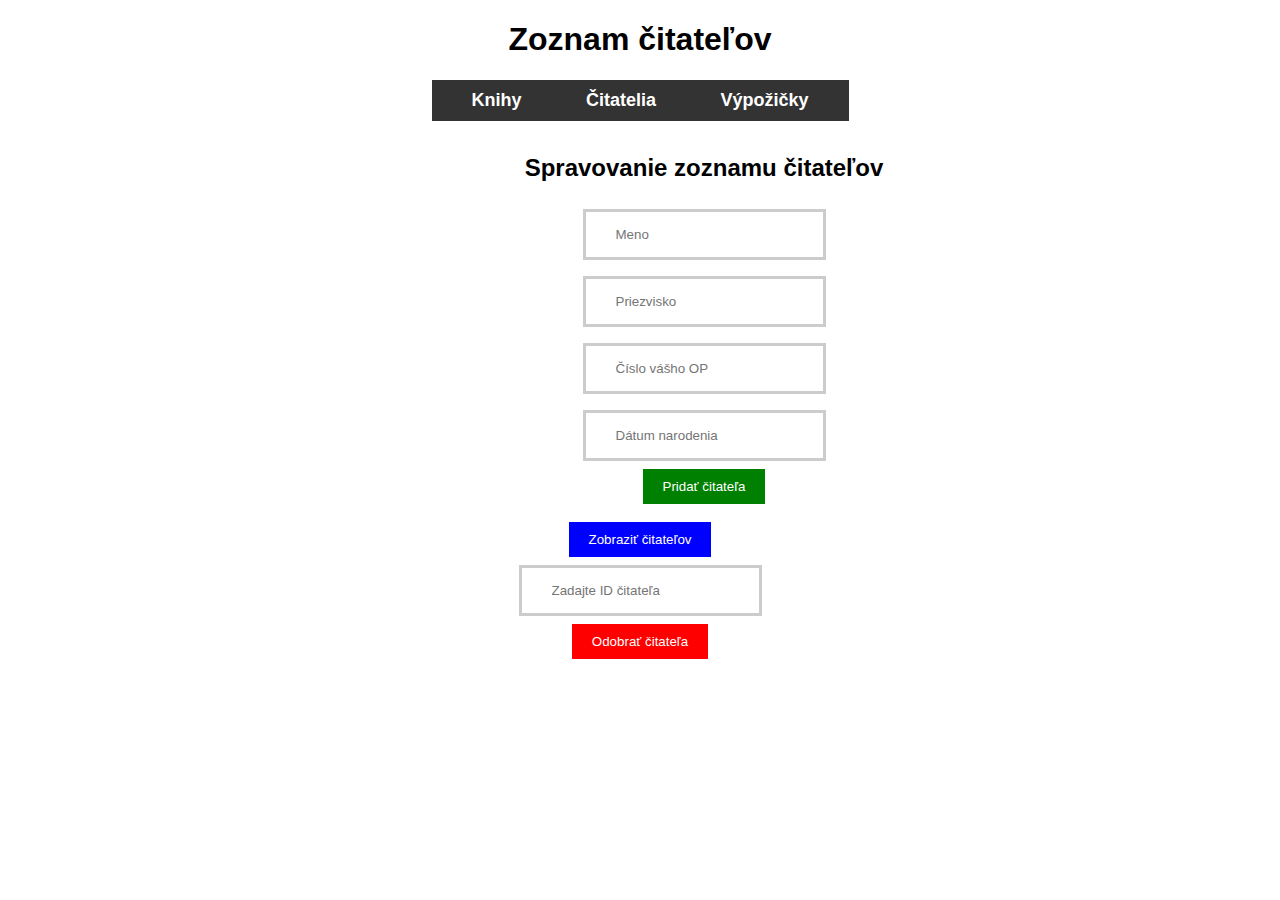
<file: citatelia.html>
<!DOCTYPE html>
<html lang="en">

<head>
    <meta charset="UTF-8">
    <title>Aplikácia na správu knižnice | Zoznam čitateľov</title>
    <link rel="stylesheet" href="/assets/styles/style.css">
    <link rel="shortcut icon" href="/assets/images/logo.jpg" type="image/x-icon">
</head>

<body>
    <h1 id="hlavny_nadpis">Zoznam čitateľov</h1>
    <div class="menu-container">
        <div class="menu">
            <a href="index.html">Knihy</a>
            <a href="citatelia.html">Čitatelia</a>
            <a href="vypozicky.html">Výpožičky</a>
        </div>
    </div>
    <form id="reader-form" method="POST" action="pridavanie_citatelov.php">
        <h2>Spravovanie zoznamu čitateľov</h2>
        <input type="text" id="first_name" name="meno" placeholder="Meno" required><br>
        <input type="text" id="last_name" name="priezvisko" placeholder="Priezvisko" required><br>
        <input type="text" id="card_number" name="cislo_op" placeholder="Číslo vášho OP" required><br>
        <input type="text" id="birth_date" name="datum_narodenia" placeholder="Dátum narodenia" required><br>
        <button id="pridanie_cita"	type="submit">Pridať čitateľa</button>
    </form>
    <br>
    <br>
    <form id="zobraz-vsetko" method="POST" action="zobraz_vsetkych.php">
        <input id="zobraz_vsetkych" type="submit" value="Zobraziť čitateľov" name="zobraz-vsetkych">
    </form>

    <form id="remove-form" action="odobrat_citatela.php" method="POST">
        <input type="text" id="id" name="id" placeholder="Zadajte ID čitateľa" required><br>
        <button id="odobranie_cita" name="odobranie-cita" type="submit">Odobrať čitateľa</button>
    </form>

    <ul id="reader-list"></ul>

    <!-- <script src="/features/script.js"></script> -->
</body>

</html>
</file>
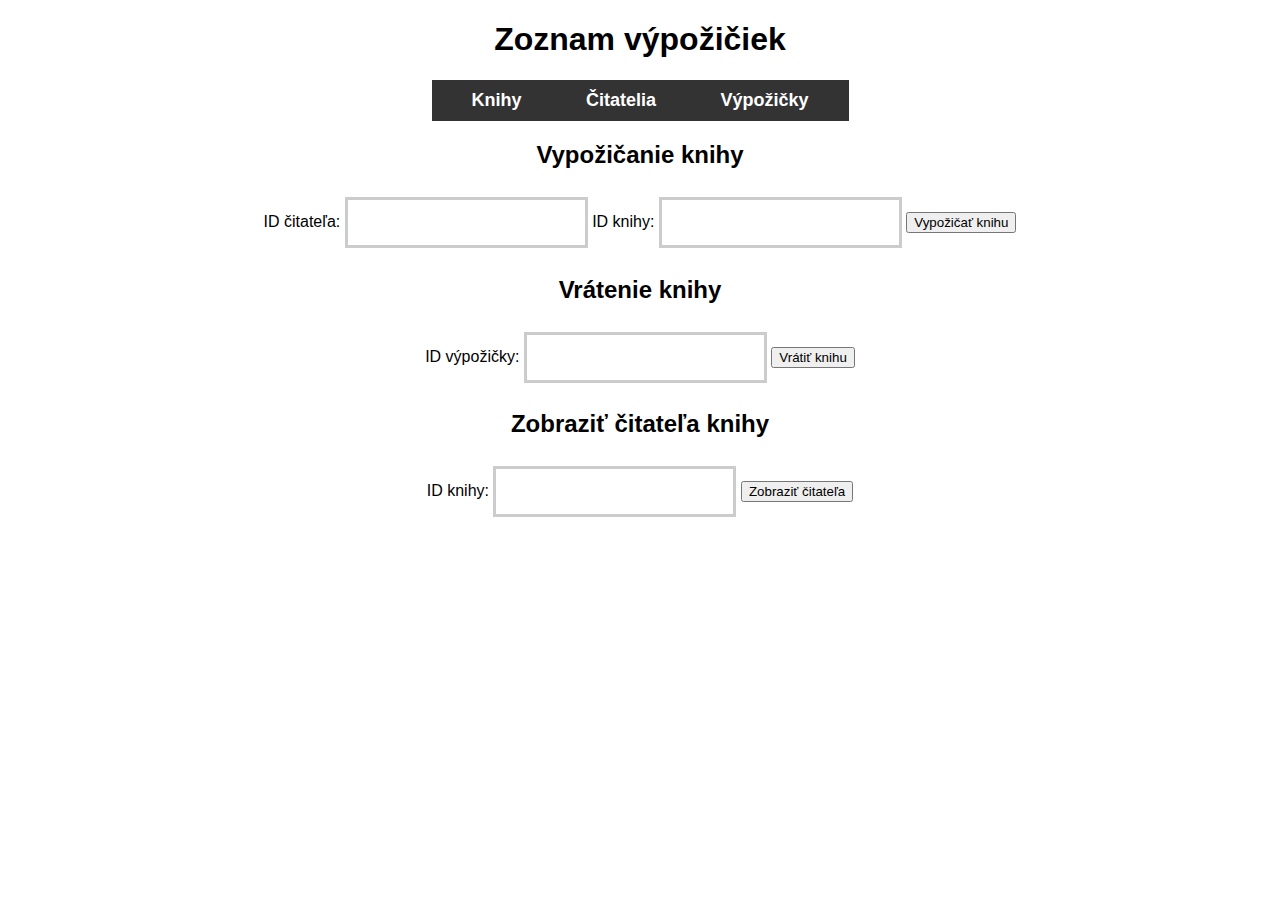
<file: vypozicky.html>
<!DOCTYPE html>
<html lang="en">

<head>
    <meta charset="UTF-8">
    <title>Aplikácia na správu knižnice | Zoznam výpožičiek</title>
    <link rel="stylesheet" href="/assets/styles/style.css">
    <link rel="shortcut icon" href="/assets/images/logo.jpg" type="image/x-icon">
</head>
    <h1 id="hlavny_nadpis">Zoznam výpožičiek</h1>
    <div class="menu-container">
        <div class="menu">
            <a href="index.html">Knihy</a>
            <a href="citatelia.html">Čitatelia</a>
            <a href="vypozicky.html">Výpožičky</a>
        </div>
    </div>
    <h2>Vypožičanie knihy</h2>
    <form action="vypozicat_knihu.php" method="POST">
        <label for="id_citatel">ID čitateľa:</label>
        <input type="text" id="id_citatel" name="id_citatel">
        <label for="id_kniha">ID knihy:</label>
        <input type="text" id="id_kniha" name="id_kniha">
        <input type="submit" name="vypozicka" value="Vypožičať knihu">
    </form>
    
    <h2>Vrátenie knihy</h2>
    <form action="vratit_knihu.php" method="POST">
        <label for="id">ID výpožičky:</label>
        <input type="text" id="id" name="id">
        <input type="submit" name="vratenie" value="Vrátiť knihu">
    </form>

    <h2>Zobraziť čitateľa knihy</h2>
    <form action="zobraz_citatela.php" method="GET">
        <label for="id_kniha">ID knihy:</label>
        <input type="text" id="id_kniha" name="id_kniha" required>
        <input type="submit" name="zobraz_cita" value="Zobraziť čitateľa">
    </form>

   <!--<script src="/features/script.js"></script> -->
</body>

</html>
</file>
<file: assets/styles/style.css>
body {
    font-family: 'Franklin Gothic Medium', 'Arial Narrow', Arial, sans-serif;
    margin: 0;
    padding: 0;
    text-align: center;
}

#hlavny_nadpis {
    text-align: center;
}

#book-form {
    padding-top: 1%;
    display: inline-block;
}

#book-list {
    margin: 0;
    text-decoration: none;
    display: inline-block;
}

#book-list ul li {
    text-decoration: none;
}

input[type=text] {
    padding: 15px 30px;
    margin: 8px 0;
    box-sizing: border-box;
    border: 3px solid #ccc;
    -webkit-transition: 0.5s;
    transition: 0.5s;
    outline: none;
}

input[type=text]:focus {
    border: 3px solid #555;
}

#btn_odoslanie {
    background-color: green;
    color: white;
    border: none;
    padding: 10px 20px; 
}

#btn_zoznam {
    background-color: blue;
    color: white;
    border: none;
    padding: 10px 20px;
}

#zobraz_vsetkych {
    background-color: blue;
    color: white;
    border: none;
    padding: 10px 20px;
    text-decoration: solid;
}

#btn_odobranie {
    background-color: red;
    color: white;
    border: none;
    padding: 10px 20px;
}

#reader-form {
    padding-top: 1%;
    padding-left: 10%;
    display: inline-block;
}

#pridanie_cita {
    background-color: green;
    color: white;
    border: none;
    padding: 10px 20px;
    -webkit-transition: 0.5s;
    transition: 0.5s;
}

#pridanie_cita:hover {
    background-color: lightgreen;
    color: black;
    border: none;
    padding: 10px 20px;
}

#odobranie_cita {
    background-color: red;
    color: white;
    border: none;
    padding: 10px 20px;
    -webkit-transition: 0.5s;
    transition: 0.5s;
}

#odobranie_cita:hover {
    background-color: pink;
    color: black;
    border: none;
    padding: 10px 20px;
}

#reader-list {
    display: inline-block;
}

.menu-container {   
    text-align: center;
}

.menu {
    display: inline-block;
    background-color: #333;
    color: #fff;
    padding: 10px;
}

.menu a {
    text-decoration: none;
    color: #fff;
    font-weight: bold;
    font-size: 18px;
    margin: 0 10px;
    padding: 10px 20px;
    transition: color 0.3s;
}

.menu a:hover {
    color: #ff9900;
}

.img1 {
    width:auto;
    text-align:center;
    padding:20px;
}

#img_1 {
    width: auto;
    padding: 20px;
    height: 250px;
    

    padding-left: 50px;
    transform: translateX(50px);
}
</file>
